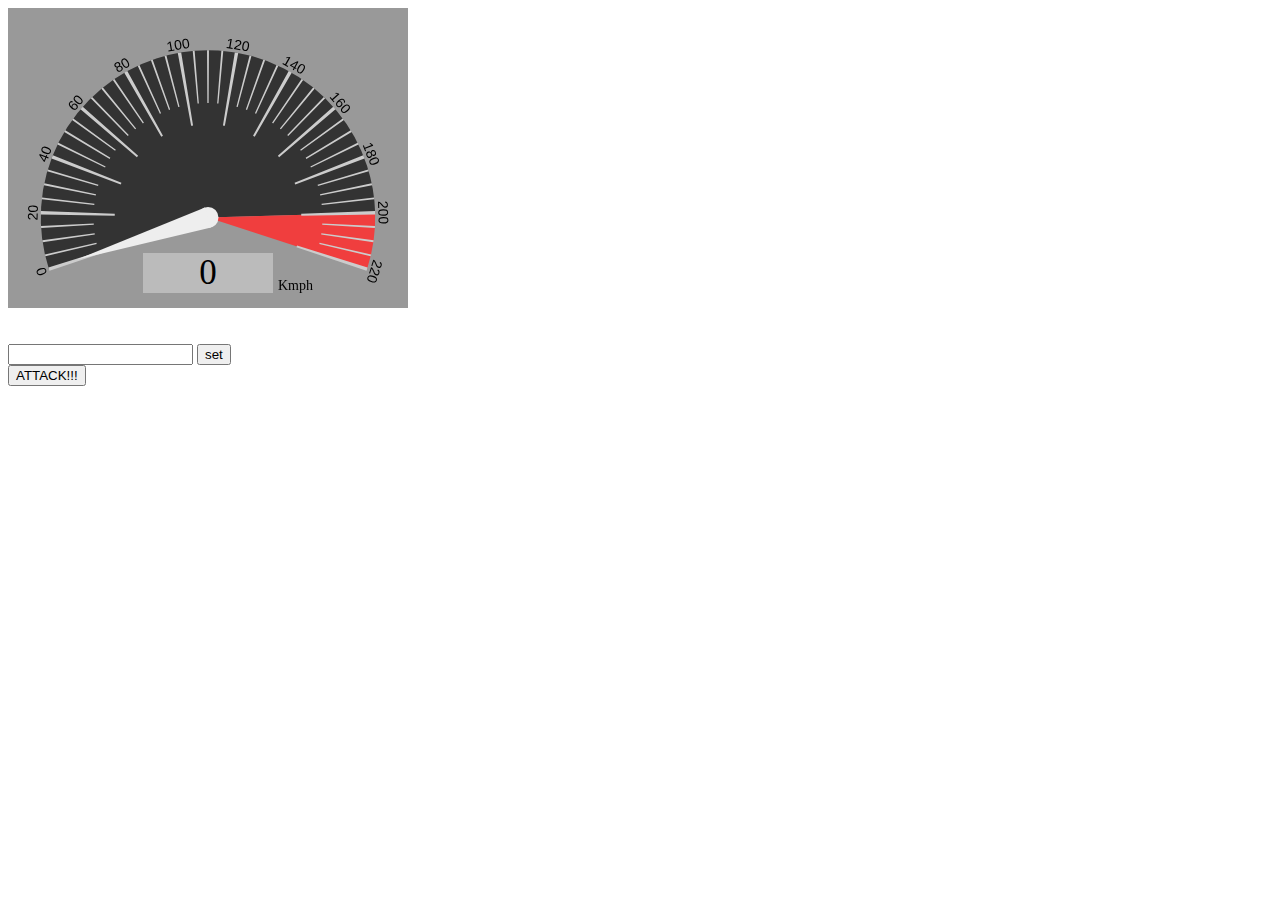
<file: CarzSensorAnalyzer/index.html>
<html>
    <head>
        <link rel="manifest" href="Misc/Manifest.json">

        <script src="Script/Dependencies/jquery.min.js"></script>
        <script src="Script/Dependencies/gauge.min.js"></script>
        
    </head>
    <body>
        <div style="width: 400px; height: 300px; background-color: #999999; font-size: 35px;">
            <canvas width="760" height="300" id="testGauge" style="width: 400px; height: 300px; margin: 0 auto"></canvas>
            <div style="background-color: #BBBBBB; text-align: center; width: 130px; margin: 0 auto; position: relative; top: -55px;">
                <label id="textField">0</label> 
            </div>
            <div style="position: relative; top: -70px; left: 270px; font-size: 14px">
                    <label id="textField2">Kmph</label> 
            </div>
        </div>
        <br><br>
        <input type="text" id="value">
        <button onclick="buttonClicked()">set</button>
        <br>
        <button onclick="getGaugeUpdate()">ATTACK!!!</button>

        <script src="Script/Main.js"></script>
    </body>
</html>
</file>
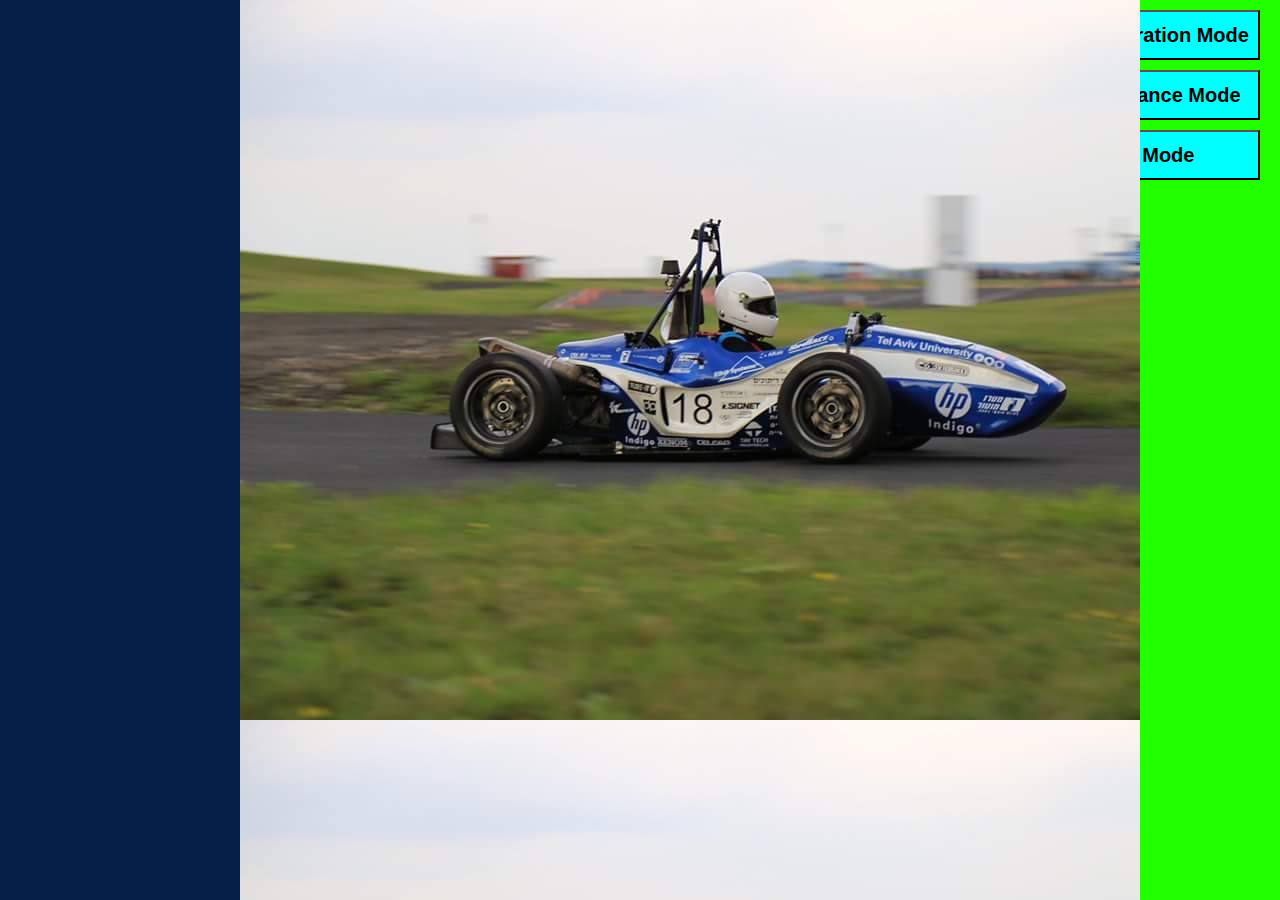
<file: gui/index.html>
<!-- LOOK HERE>
    https://canvasjs.com/docs/charts/how-to/create-charts-from-csv/
-->
<html>
    <head>
        <link rel="stylesheet" type="text/css" href="static/styles/style.css">

        <script src="static/Dependencies/jquery.min.js"></script>
        <script src="static/Dependencies/gauge.min.js"></script>
        <script src="static/Dependencies/canvasjs.min.js"></script>

        <script src="static/GaugeOpts.js"></script>
        <script src="static/TauGauge.js"></script>
        <script src="static/Main.js"></script>
        <title>TAURD TELEMATRY SYSTEM</title>
        <link rel="icon" href="static/icon.jpg">
    </head>
    <body>
        <div class="left_sidebar" id="lsb"></div>
        <div class="right_sidebar" id="rsb">
            <button class="control_button" id="acceleration" onclick="alert('FASTER THAN LIGHT')">Acceleration Mode</button>
            <button class="control_button" id="endurance" onclick="alert('RELIABILITY IS EVERYTHING')">Endurance Mode</button>
            <button class="control_button" id="slipandslide" onclick="alert('SLIP AND SLIDE')">8 Mode</button>
        </div>
        <div id="graphContainer" class="mainview">
        </div>
    </body>
</html>
</file>
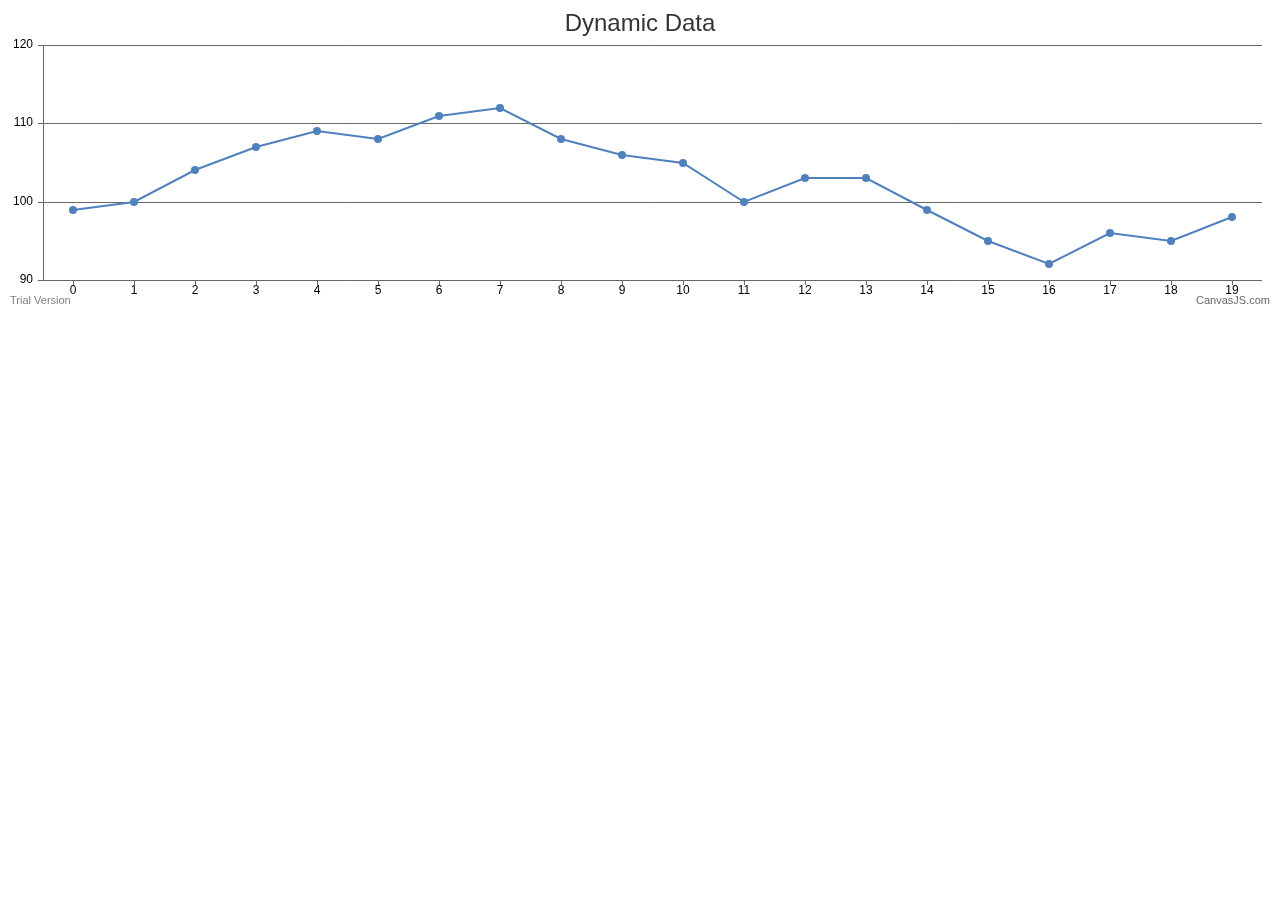
<file: gui/temp_files/david_chart_1.html>
<!DOCTYPE HTML>
<html>
<head>
<script>
window.onload = function () {

var dps = []; // dataPoints
var chart = new CanvasJS.Chart("chartContainer", {
	title :{
		text: "Dynamic Data"
	},
	axisY: {
		includeZero: false
	},
	data: [{
		type: "line",
		dataPoints: dps
	}]
});

var xVal = 0;
var yVal = 100;
var updateInterval = 1000;
var dataLength = 20; // number of dataPoints visible at any point

var updateChart = function (count) {

	count = count || 1;

	for (var j = 0; j < count; j++) {
		yVal = yVal +  Math.round(5 + Math.random() *(-5-5));
		dps.push({
			x: xVal,
			y: yVal
		});
		xVal++;
	}

	if (dps.length > dataLength) {
		dps.shift();
	}

	chart.render();
};

updateChart(dataLength);
setInterval(function(){updateChart()}, updateInterval);

}
</script>
</head>
<body>
<div id="chartContainer" style="height: 300px; width: 100%;"></div>
<script src="canvasjs.min.js"></script>
</body>
</html>
</file>
<file: gui/static/styles/style.css>
/* General style */
div.left_sidebar {
    height: 100%;
    width: 255px;
    position: fixed;
    top: 0;
    left: 0;
    background-color: #051f49;
    overflow-y: scroll;
    overflow-x: hidden;
}

div.right_sidebar {
    height: 100%;
    width: 240px;
    position: fixed;
    top: 0;
    right: 0;
    background-color: #21ff00;
    #margin-right: 100%;
}

div.mainview {
    height: 100%;
    width: 900px;
    position: fixed;
    top: 0;
    left: 240px;
    overflow-y: scroll;
    #overflow-x: scroll;
    background-image: url("../background.jpg");
    #margin-right: 100%;
}

div.chartContainer {
    display: none;
    height: 275px;
    background-color: #BBBBBB;
    margin-top: 20px;
}



button.control_button{
    height: 50px;
    width: 200px;
    margin-top: 10px;
    margin-left: 20px;
    background-color: aqua;
    font-size: 20px;
    font-weight: bold;
}


div.gaugeContainer {
    background-color: #999999;
    display: inline-block;
    margin-bottom: 5px;
    margin-right: 5px;
}

canvas.gauge {
    width: 240px;
    height: 180px;
    margin: 0 auto;
}



/*
canvas.gauge {
    width: 180px;
    height: 180px;
    margin-top: 0px;
    margin-right: 10px;
}
*/

div.title {
    font-size: 25px;
    text-align: left;
    margin-left: 10px;
}

div.display {
    font-size: 20px;
    background-color: #BBBBBB;
    text-align: center;
    width: 70px;
    margin: 0 auto;
    position: relative;
    top: -25px;
}

div.units {
    position: relative;
    top: -40px;
    left: 160px;
    font-size: 12px;
}
</file>
